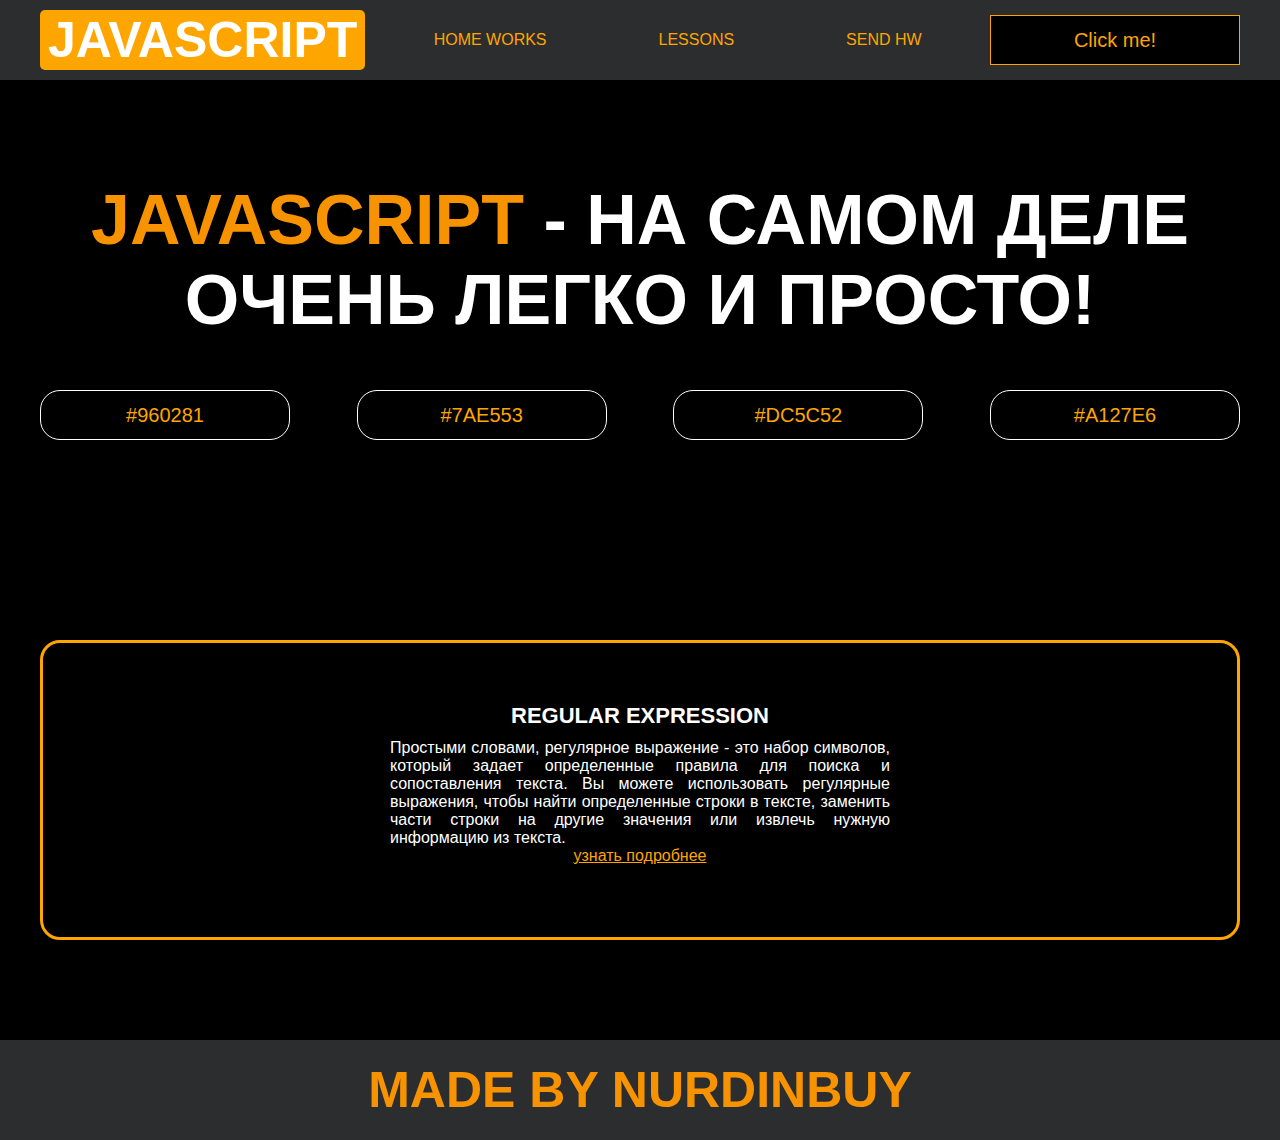
<file: Project 3-month/index.html>
<!DOCTYPE html>
<html lang="en">
<head>
    <meta charset="UTF-8">
    <title>Java Script</title>
    <link rel="stylesheet" href="css/style.css">
    <link rel="stylesheet" href="css/core.css">
</head>
<body>

<div class="wrapper">
    <div class="header">
        <div class="container">
            <div class="inner_header">
                <a href="index.html">
                    <div class="logotype">
                        <h2>JavaScript</h2>
                    </div>
                </a>
                <ul class="menu">
                    <li class="menu_link">
                        <a href="pages/home_works.html">Home Works</a>
                    </li>
                    <li class="menu_link">
                        <a href="pages/lessons.html">Lessons</a>
                    </li>
                    <li class="menu_link">
                        <a href="https://t.me/NurDinBuy16" target="_blank">Send hw</a>
                    </li>
                </ul>
                <button class="btn" id="btn-get">Click me!</button>
            </div>
        </div>
    </div>

    <div class="main_block">
        <div class="container">
            <div class="inner_main">
                <h1><strong id="js-color">JavaScript</strong> - на самом деле очень легко и просто!</h1>
                <div class="colors-buttons">
                    <button class="btn btn-color"></button>
                    <button class="btn btn-color"></button>
                    <button class="btn btn-color"></button>
                    <button class="btn btn-color"></button>
                </div>
            </div>
        </div>
    </div>

    <div class="slider_block">
        <div class="container">
            <div class="inner_slider">
                <div class="slider">
                    <div class="slide active_slide">
                        <div class="slide_card">
                            <h3>regular expression</h3>
                            <p>Простыми словами, регулярное выражение - это набор символов, который задает определенные правила для поиска и сопоставления текста. Вы можете использовать регулярные выражения, чтобы найти определенные строки в тексте, заменить части строки на другие значения или извлечь нужную информацию из текста.</p>
                            <a href="https://developer.mozilla.org/ru/docs/Web/JavaScript/Guide/Regular_expressions" target="_blank">узнать подробнее</a>
                        </div>
                    </div>
                    <div class="slide">
                        <div class="slide_card">
                            <h3>recursion</h3>
                            <p>Простыми словами, рекурсия - это, когда функция делает повторяющиеся вызовы самой себя для решения задачи, пока не достигнет определенного условия выхода из рекурсии.</p>
                            <a href="https://learn.javascript.ru/recursion" target="_blank">узнать подробнее</a>
                        </div>
                    </div>
                    <div class="slide">
                        <div class="slide_card">
                            <h3>json</h3>
                            <p>Простыми словами, JSON - это способ представления данных в виде текста, чтобы они могли быть легко поняты и использованы различными программами. Он использует простые правила для описания объектов и массивов, а также для представления простых типов данных, таких как строки, числа, логические значения и т.д.</p>
                            <a href="https://developer.mozilla.org/ru/docs/Learn/JavaScript/Objects/JSON" target="_blank">узнать подробнее</a>
                        </div>
                    </div>
                </div>
            </div>
        </div>
    </div>

    <div class="footer">
        <div class="container">
            <a href="https://www.instagram.com/nurdinbuy/" target="_blank">
                <div class="inner_footer">
                    <h2>Made by NurDinBuy</h2>
                </div>
            </a>
        </div>
    </div>

</div>


</body>
<script src="js/main.js"></script>
</html>
</file>
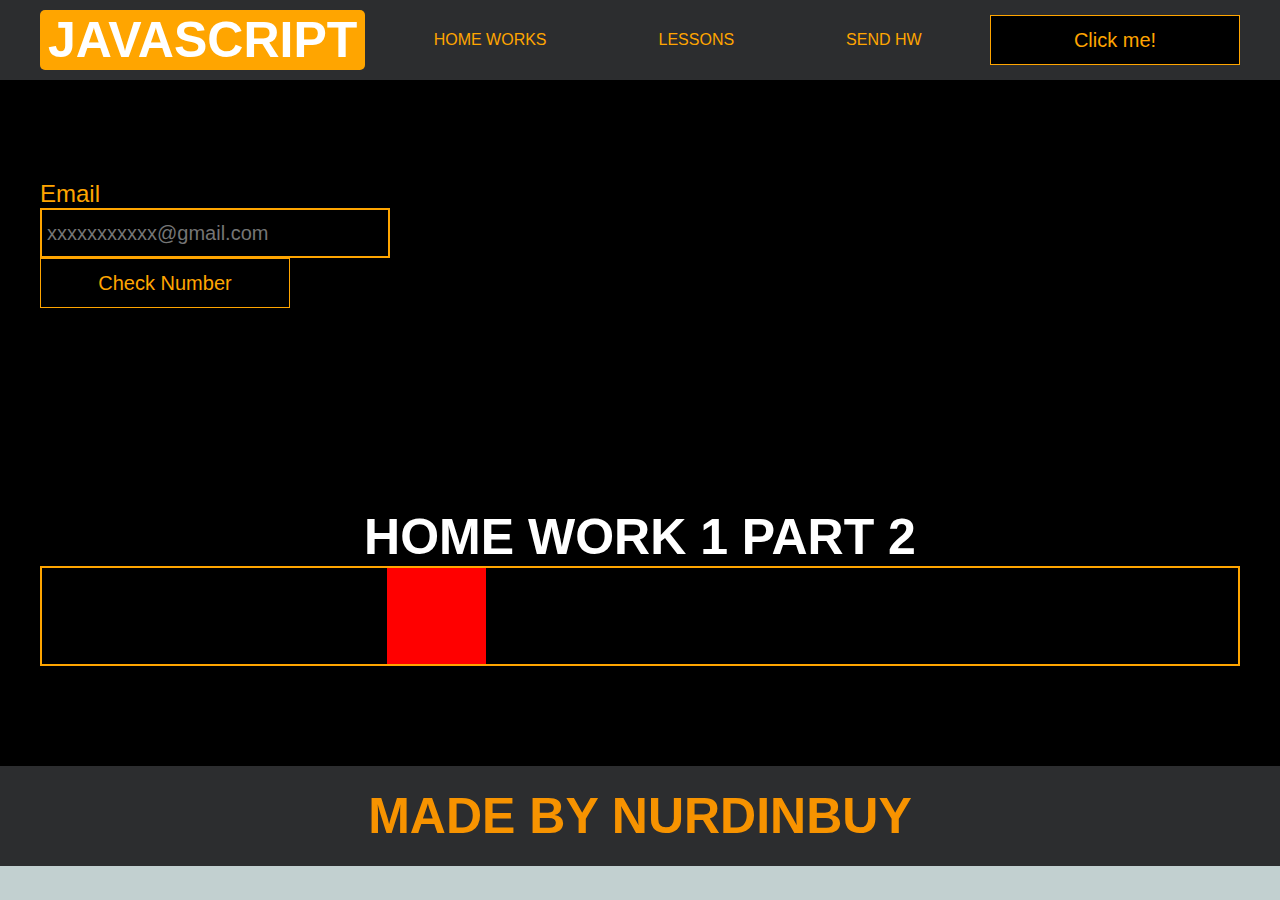
<file: Project 3-month/pages/home_works.html>
<!DOCTYPE html>
<html lang="en">
<head>
    <meta charset="UTF-8">
    <title>Home Works</title>
    <link rel="stylesheet" href="../css/style.css">
    <link rel="stylesheet" href="../css/core.css">
    <link rel="stylesheet" href="../css/home_works.css">
</head>
<body>

<div class="wrapper">
    <div class="header">
        <div class="container">
            <div class="inner_header">
                <a href="../index.html">
                    <div class="logotype">
                        <h2>Java<span>Script</span></h2>
                    </div>
                </a>
                <ul class="menu">
                    <li class="menu_link">
                        <a href="../pages/home_works.html">Home Works</a>
                    </li>
                    <li class="menu_link">
                        <a href="../pages/lessons.html">Lessons</a>
                    </li>
                    <li class="menu_link">
                        <a href="https://t.me/NurDinBuy16" target="_blank">Send hw</a>
                    </li>
                </ul>
                <button class="btn" id="btn-get">Click me!</button>
            </div>
        </div>
    </div>

    <div class="email_block">
        <div class="container">
            <div class="inner_email_block">
                <label for="emailInput">Email</label>
                <input type="text" id="emailInput" placeholder="xxxxxxxxxxx@gmail.com">
                <button class="btn" id="emailCheck">Check Number</button>
                <span class="emailResult"></span>
            </div>
        </div>
    </div>

    <div class="move_block">
        <div class="container">
            <div class="inner_move_block">
                <h2>Home work 1 part 2</h2>
                <div class="parent_block">
                    <div class="child_block"></div>
                </div>
            </div>
        </div>
    </div>

    <div class="footer">
        <div class="container">
            <a href="https://www.instagram.com/nurdinbuy/" target="_blank">
                <div class="inner_footer">
                    <h2>Made by NurDinBuy</h2>
                </div>
            </a>
        </div>
    </div>
</div>
<script src="../js/HW-1.js"></script>
</body>
</html>
</file>
<file: Project 3-month/css/style.css>
/* HEADER */

.header {
    height: 80px;
    background: #2c2d2f;
    display: flex;
    align-items: center;
    width: 100%;
}

.inner_header {
    height: 100%;
    display: flex;
    align-items: center;
    justify-content: space-between;
}

/* LOGOTYPE */

.logotype {
    display: flex;
    align-items: center;
    justify-content: center;
    font-size: 22px;
    height: 60px;
    width: fit-content;
    background: orange;
    padding: 8px;
    color: white;
    border-radius: 5px;
    cursor: pointer;
}

/* HEADER MENU */

.menu {
    display: flex;
    justify-content: space-around;
    width: 600px;
}

.menu_link a {
    color: orange;
    text-transform: uppercase;
}

.menu_link a:hover {
    text-decoration: underline;
}

/* MAIN BLOCK */

.main_block {
    padding: 100px 0;
    background: black;
}

/* BUTTONS COLOR PICKER */

.colors-buttons {
    display: flex;
    justify-content: space-between;
    margin-top: 50px;
}

.btn-color {
    border-radius: 20px;
    border-color: white !important;
}

/* FOOTER */

.footer {
    background: #2c2d2f;
    width: 100%;
}

.inner_footer {
    display: flex;
    align-items: center;
    justify-content: center;
    height: 100px;
}

.footer h2 {
    text-transform: uppercase;
    color: #F79300;
    font-weight: 600;
}


/* SLIDER BLOCK */

.slider_block {
    padding: 100px 0;
    background: black;
}

.slider {
    position: relative;
    width: 100%;
    height: 300px;
    overflow: hidden;
    border: 3px solid orange;
    border-radius: 20px;
}

.slide {
    position: absolute;
    top: 60px;
    left: 0;
    width: 100%;
    height: 100%;
    display: none;
    transition: opacity 0.5s ease-in-out;
}

.slide_card {
    color: white;
    margin: 0 auto;
    width: 500px;
    text-align: center;
}

.slide_card h3 {
    color: white;
    text-transform: uppercase;
    font-size: 22px;
}

.slide_card p {
    margin-top: 10px;
    font-size: 16px;
    text-align: justify;
}

.slide_card a {
    color: orange;
    text-decoration: underline;
}

.slide.active_slide {
    display: block;
}
</file>
<file: Project 3-month/css/core.css>
* {
    margin: 0;
    padding: 0;
    box-sizing: border-box;
}

.container {
    width: 1200px;
    margin: 0 auto;
}

body {
    font-family: "Britannic Bold", sans-serif;
    background: #c2d0d0;
}

.btn {
    width: 250px;
    height: 50px;
    font-size: 20px;
    cursor: pointer;
    border: 1px solid orange;
    background: black;
    color: orange;
}

.btn:hover {
    background: #414349;
}

.btn:active {
    background: #56585D;
    border: 2px solid orange;
}

a {
    text-decoration: none;
}

li {
    list-style: none;
}

h1 {
    text-align: center;
    font-size: 70px;
    color: white;
    margin: 0 auto;
    text-transform: uppercase;
    font-weight: 600;
}

h2 {
    text-align: center;
    font-size: 50px;
    color: white;
    margin: 0 auto;
    text-transform: uppercase;
    font-weight: 600;
}

strong {
    color: #F79300;
}

label {
    font-size: 24px;
    color: orange;
}

input {
    width: 350px;
    height: 50px;
    font-size: 20px;
    padding-left: 5px;
    color: orange;
    background: black;
    border: 2px solid orange;
}
</file>
<file: Project 3-month/css/home_works.css>
/* HW 1 part 1  */

.email_block {
    background: black;
    padding: 100px 0;
}

.inner_email_block {
    display: flex;
    flex-direction: column;
}





/* HW 1 part 2  */
.move_block {
    background: black;
    padding: 100px 0;
}

.parent_block {
    height: 100px;
    width: 100%;
    border: 2px solid orange;
    position: relative;
}

.child_block {
    position: absolute;
    width: 99px;
    height: 96px;
    background: red;
    left: 10px;
}
</file>
